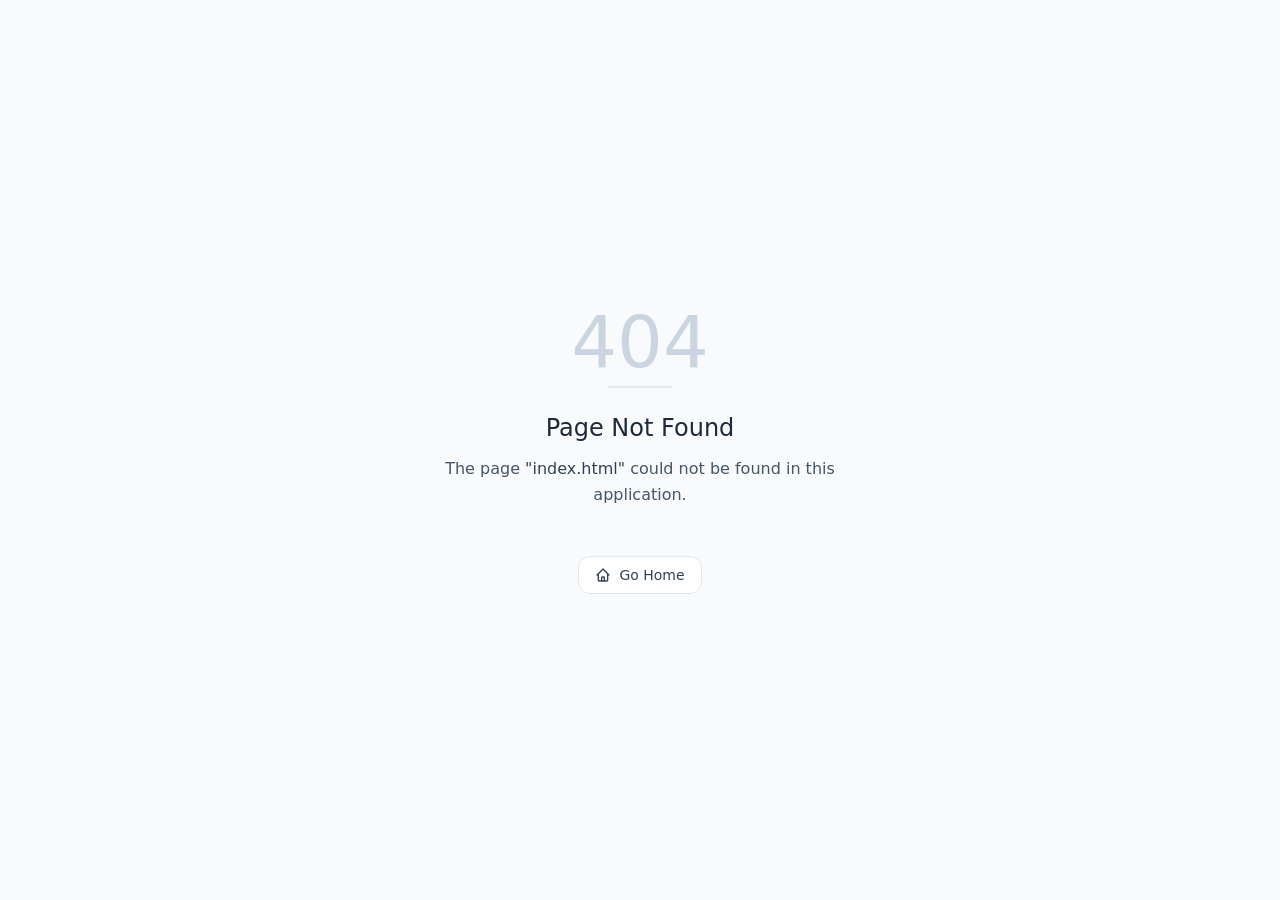
<file: index.html>
<!DOCTYPE html>
<html lang="en">
  <head>
    <meta charset="UTF-8" />
    <link rel="icon" type="image/png" href="/art/app-icon-1024.png" />
    <meta name="viewport" content="width=device-width, initial-scale=1.0" />
    <meta http-equiv="Content-Security-Policy" content="default-src 'self'; img-src 'self' data: blob: https://qzusdxvwdprdehzwjztx.supabase.co; media-src 'self' blob: https://qzusdxvwdprdehzwjztx.supabase.co; connect-src 'self' https://qzusdxvwdprdehzwjztx.supabase.co wss://qzusdxvwdprdehzwjztx.supabase.co https://fonts.googleapis.com https://fonts.gstatic.com; style-src 'self' 'unsafe-inline' https://fonts.googleapis.com; font-src 'self' https://fonts.gstatic.com; frame-ancestors 'none'; base-uri 'self'; form-action 'self'" />
    <title>Semester Copilot</title>
    <meta name="description" content="Upload your syllabus, get a day-by-day study plan with an encouraging daily coach." />
    <link rel="preconnect" href="https://fonts.googleapis.com" />
    <link rel="preconnect" href="https://fonts.gstatic.com" crossorigin />
    <link href="https://fonts.googleapis.com/css2?family=Archivo:wght@400;500;600;700;800;900&family=Public+Sans:wght@300;400;500;600;700&family=IBM+Plex+Mono:wght@400;500;600&display=swap" rel="stylesheet" />
    <script type="module" crossorigin src="/assets/index-C_rpRcCA.js"></script>
    <link rel="stylesheet" crossorigin href="/assets/index-C3x6bNEF.css">
  </head>
  <body>
    <div id="root"></div>
  </body>
</html>
</file>
<file: assets/index-C3x6bNEF.css>
*,:before,:after{--tw-border-spacing-x: 0;--tw-border-spacing-y: 0;--tw-translate-x: 0;--tw-translate-y: 0;--tw-rotate: 0;--tw-skew-x: 0;--tw-skew-y: 0;--tw-scale-x: 1;--tw-scale-y: 1;--tw-pan-x: ;--tw-pan-y: ;--tw-pinch-zoom: ;--tw-scroll-snap-strictness: proximity;--tw-gradient-from-position: ;--tw-gradient-via-position: ;--tw-gradient-to-position: ;--tw-ordinal: ;--tw-slashed-zero: ;--tw-numeric-figure: ;--tw-numeric-spacing: ;--tw-numeric-fraction: ;--tw-ring-inset: ;--tw-ring-offset-width: 0px;--tw-ring-offset-color: #fff;--tw-ring-color: rgb(59 130 246 / .5);--tw-ring-offset-shadow: 0 0 #0000;--tw-ring-shadow: 0 0 #0000;--tw-shadow: 0 0 #0000;--tw-shadow-colored: 0 0 #0000;--tw-blur: ;--tw-brightness: ;--tw-contrast: ;--tw-grayscale: ;--tw-hue-rotate: ;--tw-invert: ;--tw-saturate: ;--tw-sepia: ;--tw-drop-shadow: ;--tw-backdrop-blur: ;--tw-backdrop-brightness: ;--tw-backdrop-contrast: ;--tw-backdrop-grayscale: ;--tw-backdrop-hue-rotate: ;--tw-backdrop-invert: ;--tw-backdrop-opacity: ;--tw-backdrop-saturate: ;--tw-backdrop-sepia: ;--tw-contain-size: ;--tw-contain-layout: ;--tw-contain-paint: ;--tw-contain-style: }::backdrop{--tw-border-spacing-x: 0;--tw-border-spacing-y: 0;--tw-translate-x: 0;--tw-translate-y: 0;--tw-rotate: 0;--tw-skew-x: 0;--tw-skew-y: 0;--tw-scale-x: 1;--tw-scale-y: 1;--tw-pan-x: ;--tw-pan-y: ;--tw-pinch-zoom: ;--tw-scroll-snap-strictness: proximity;--tw-gradient-from-position: ;--tw-gradient-via-position: ;--tw-gradient-to-position: ;--tw-ordinal: ;--tw-slashed-zero: ;--tw-numeric-figure: ;--tw-numeric-spacing: ;--tw-numeric-fraction: ;--tw-ring-inset: ;--tw-ring-offset-width: 0px;--tw-ring-offset-color: #fff;--tw-ring-color: rgb(59 130 246 / .5);--tw-ring-offset-shadow: 0 0 #0000;--tw-ring-shadow: 0 0 #0000;--tw-shadow: 0 0 #0000;--tw-shadow-colored: 0 0 #0000;--tw-blur: ;--tw-brightness: ;--tw-contrast: ;--tw-grayscale: ;--tw-hue-rotate: ;--tw-invert: ;--tw-saturate: ;--tw-sepia: ;--tw-drop-shadow: ;--tw-backdrop-blur: ;--tw-backdrop-brightness: ;--tw-backdrop-contrast: ;--tw-backdrop-grayscale: ;--tw-backdrop-hue-rotate: ;--tw-backdrop-invert: ;--tw-backdrop-opacity: ;--tw-backdrop-saturate: ;--tw-backdrop-sepia: ;--tw-contain-size: ;--tw-contain-layout: ;--tw-contain-paint: ;--tw-contain-style: }*,:before,:after{box-sizing:border-box;border-width:0;border-style:solid;border-color:#e5e7eb}:before,:after{--tw-content: ""}html,:host{line-height:1.5;-webkit-text-size-adjust:100%;-moz-tab-size:4;-o-tab-size:4;tab-size:4;font-family:ui-sans-serif,system-ui,sans-serif,"Apple Color Emoji","Segoe UI Emoji",Segoe UI Symbol,"Noto Color Emoji";font-feature-settings:normal;font-variation-settings:normal;-webkit-tap-highlight-color:transparent}body{margin:0;line-height:inherit}hr{height:0;color:inherit;border-top-width:1px}abbr:where([title]){-webkit-text-decoration:underline dotted;text-decoration:underline dotted}h1,h2,h3,h4,h5,h6{font-size:inherit;font-weight:inherit}a{color:inherit;text-decoration:inherit}b,strong{font-weight:bolder}code,kbd,samp,pre{font-family:var(--font-mono);font-feature-settings:normal;font-variation-settings:normal;font-size:1em}small{font-size:80%}sub,sup{font-size:75%;line-height:0;position:relative;vertical-align:baseline}sub{bottom:-.25em}sup{top:-.5em}table{text-indent:0;border-color:inherit;border-collapse:collapse}button,input,optgroup,select,textarea{font-family:inherit;font-feature-settings:inherit;font-variation-settings:inherit;font-size:100%;font-weight:inherit;line-height:inherit;letter-spacing:inherit;color:inherit;margin:0;padding:0}button,select{text-transform:none}button,input:where([type=button]),input:where([type=reset]),input:where([type=submit]){-webkit-appearance:button;background-color:transparent;background-image:none}:-moz-focusring{outline:auto}:-moz-ui-invalid{box-shadow:none}progress{vertical-align:baseline}::-webkit-inner-spin-button,::-webkit-outer-spin-button{height:auto}[type=search]{-webkit-appearance:textfield;outline-offset:-2px}::-webkit-search-decoration{-webkit-appearance:none}::-webkit-file-upload-button{-webkit-appearance:button;font:inherit}summary{display:list-item}blockquote,dl,dd,h1,h2,h3,h4,h5,h6,hr,figure,p,pre{margin:0}fieldset{margin:0;padding:0}legend{padding:0}ol,ul,menu{list-style:none;margin:0;padding:0}dialog{padding:0}textarea{resize:vertical}input::-moz-placeholder,textarea::-moz-placeholder{opacity:1;color:#9ca3af}input::placeholder,textarea::placeholder{opacity:1;color:#9ca3af}button,[role=button]{cursor:pointer}:disabled{cursor:default}img,svg,video,canvas,audio,iframe,embed,object{display:block;vertical-align:middle}img,video{max-width:100%;height:auto}[hidden]:where(:not([hidden=until-found])){display:none}:root{--background: 43 100% 98.6%;--foreground: 220 40% 16%;--card: 43 100% 98.6%;--card-foreground: 220 40% 16%;--popover: 0 0% 100%;--popover-foreground: 220 40% 16%;--primary: 220 40% 16%;--primary-foreground: 50 100% 64%;--secondary: 50 100% 90%;--secondary-foreground: 220 40% 16%;--muted: 43 30% 93%;--muted-foreground: 220 15% 45%;--accent: 50 100% 64%;--accent-foreground: 220 40% 16%;--destructive: 5 60% 65%;--destructive-foreground: 0 0% 98%;--border: 220 40% 16%;--input: 220 20% 80%;--ring: 50 100% 64%;--chart-1: 50 100% 64%;--chart-2: 202 84% 77%;--chart-3: 5 83% 77%;--chart-4: 130 48% 79%;--chart-5: 270 60% 82%;--radius: 12px;--font-heading: "Archivo", ui-sans-serif, system-ui, sans-serif;--font-body: "Public Sans", ui-sans-serif, system-ui, sans-serif;--font-display: "Archivo", ui-sans-serif, system-ui, sans-serif;--font-mono: "IBM Plex Mono", ui-monospace, SFMono-Regular, monospace;--sidebar-background: 43 100% 97%;--sidebar-foreground: 220 40% 16%;--sidebar-primary: 220 40% 16%;--sidebar-primary-foreground: 50 100% 64%;--sidebar-accent: 50 100% 90%;--sidebar-accent-foreground: 220 40% 16%;--sidebar-border: 220 40% 16%;--sidebar-ring: 50 100% 64%}.dark{--background: 220 40% 10%;--foreground: 43 35% 95%;--card: 220 40% 13%;--card-foreground: 43 35% 95%;--popover: 220 40% 13%;--popover-foreground: 43 35% 95%;--primary: 50 100% 64%;--primary-foreground: 220 40% 10%;--secondary: 220 30% 20%;--secondary-foreground: 43 35% 95%;--muted: 220 30% 18%;--muted-foreground: 43 20% 65%;--accent: 50 100% 64%;--accent-foreground: 220 40% 10%;--destructive: 5 70% 50%;--destructive-foreground: 0 0% 98%;--border: 220 25% 22%;--input: 220 25% 22%;--ring: 50 100% 64%;--chart-1: 50 100% 64%;--chart-2: 202 84% 70%;--chart-3: 5 83% 70%;--chart-4: 130 48% 70%;--chart-5: 270 60% 75%;--radius: 12px;--sidebar-background: 220 40% 8%;--sidebar-foreground: 43 35% 95%;--sidebar-primary: 50 100% 64%;--sidebar-primary-foreground: 220 40% 10%;--sidebar-accent: 220 30% 18%;--sidebar-accent-foreground: 43 35% 95%;--sidebar-border: 220 25% 22%;--sidebar-ring: 50 100% 64%}*{border-color:hsl(var(--border));outline-color:hsl(var(--ring) / .5)}body{background-color:hsl(var(--background));font-family:var(--font-body);color:hsl(var(--foreground))}.sr-only{position:absolute;width:1px;height:1px;padding:0;margin:-1px;overflow:hidden;clip:rect(0,0,0,0);white-space:nowrap;border-width:0}.pointer-events-none{pointer-events:none}.pointer-events-auto{pointer-events:auto}.visible{visibility:visible}.invisible{visibility:hidden}.fixed{position:fixed}.absolute{position:absolute}.relative{position:relative}.sticky{position:sticky}.inset-0{top:0;right:0;bottom:0;left:0}.inset-x-0{left:0;right:0}.inset-y-0{top:0;bottom:0}.-bottom-12{bottom:-3rem}.-left-12{left:-3rem}.-right-12{right:-3rem}.-top-12{top:-3rem}.bottom-0{bottom:0}.left-0{left:0}.left-1{left:.25rem}.left-1\/2{left:50%}.left-2{left:.5rem}.left-3{left:.75rem}.left-\[50\%\]{left:50%}.right-0{right:0}.right-1{right:.25rem}.right-1\.5{right:.375rem}.right-2{right:.5rem}.right-3{right:.75rem}.right-4{right:1rem}.right-\[22\%\]{right:22%}.top-0{top:0}.top-1{top:.25rem}.top-1\.5{top:.375rem}.top-1\/2{top:50%}.top-3{top:.75rem}.top-3\.5{top:.875rem}.top-4{top:1rem}.top-\[1px\]{top:1px}.top-\[50\%\]{top:50%}.top-\[60\%\]{top:60%}.top-full{top:100%}.z-0{z-index:0}.z-10{z-index:10}.z-20{z-index:20}.z-30{z-index:30}.z-40{z-index:40}.z-50{z-index:50}.z-\[100\]{z-index:100}.z-\[1\]{z-index:1}.-mx-1{margin-left:-.25rem;margin-right:-.25rem}.mx-2{margin-left:.5rem;margin-right:.5rem}.mx-3\.5{margin-left:.875rem;margin-right:.875rem}.mx-auto{margin-left:auto;margin-right:auto}.my-0\.5{margin-top:.125rem;margin-bottom:.125rem}.my-1{margin-top:.25rem;margin-bottom:.25rem}.my-2{margin-top:.5rem;margin-bottom:.5rem}.my-4{margin-top:1rem;margin-bottom:1rem}.-ml-1{margin-left:-.25rem}.-ml-4{margin-left:-1rem}.-mt-4{margin-top:-1rem}.mb-1{margin-bottom:.25rem}.mb-1\.5{margin-bottom:.375rem}.mb-10{margin-bottom:2.5rem}.mb-2{margin-bottom:.5rem}.mb-3{margin-bottom:.75rem}.mb-4{margin-bottom:1rem}.mb-5{margin-bottom:1.25rem}.mb-6{margin-bottom:1.5rem}.mb-8{margin-bottom:2rem}.ml-1{margin-left:.25rem}.ml-2{margin-left:.5rem}.ml-3{margin-left:.75rem}.ml-8{margin-left:2rem}.ml-auto{margin-left:auto}.mr-1{margin-right:.25rem}.mr-1\.5{margin-right:.375rem}.mr-2{margin-right:.5rem}.mt-0\.5{margin-top:.125rem}.mt-1{margin-top:.25rem}.mt-1\.5{margin-top:.375rem}.mt-2{margin-top:.5rem}.mt-24{margin-top:6rem}.mt-3{margin-top:.75rem}.mt-4{margin-top:1rem}.mt-6{margin-top:1.5rem}.mt-8{margin-top:2rem}.mt-auto{margin-top:auto}.line-clamp-2{overflow:hidden;display:-webkit-box;-webkit-box-orient:vertical;-webkit-line-clamp:2}.block{display:block}.inline-block{display:inline-block}.inline{display:inline}.flex{display:flex}.inline-flex{display:inline-flex}.\!table{display:table!important}.table{display:table}.grid{display:grid}.hidden{display:none}.aspect-square{aspect-ratio:1 / 1}.aspect-video{aspect-ratio:16 / 9}.size-4{width:1rem;height:1rem}.h-0\.5{height:.125rem}.h-1{height:.25rem}.h-1\.5{height:.375rem}.h-10{height:2.5rem}.h-12{height:3rem}.h-14{height:3.5rem}.h-16{height:4rem}.h-2{height:.5rem}.h-2\.5{height:.625rem}.h-24{height:6rem}.h-3{height:.75rem}.h-3\.5{height:.875rem}.h-4{height:1rem}.h-5{height:1.25rem}.h-6{height:1.5rem}.h-7{height:1.75rem}.h-8{height:2rem}.h-9{height:2.25rem}.h-\[1px\]{height:1px}.h-\[55vh\]{height:55vh}.h-\[60vh\]{height:60vh}.h-\[var\(--radix-navigation-menu-viewport-height\)\]{height:var(--radix-navigation-menu-viewport-height)}.h-\[var\(--radix-select-trigger-height\)\]{height:var(--radix-select-trigger-height)}.h-auto{height:auto}.h-full{height:100%}.h-px{height:1px}.h-svh{height:100svh}.max-h-96{max-height:24rem}.max-h-\[100px\]{max-height:100px}.max-h-\[300px\]{max-height:300px}.max-h-\[60vh\]{max-height:60vh}.max-h-\[80px\]{max-height:80px}.min-h-0{min-height:0px}.min-h-\[100px\]{min-height:100px}.min-h-\[40px\]{min-height:40px}.min-h-\[44px\]{min-height:44px}.min-h-\[60px\]{min-height:60px}.min-h-\[80px\]{min-height:80px}.min-h-screen{min-height:100vh}.min-h-svh{min-height:100svh}.w-0{width:0px}.w-1{width:.25rem}.w-1\.5{width:.375rem}.w-10{width:2.5rem}.w-12{width:3rem}.w-14{width:3.5rem}.w-16{width:4rem}.w-2{width:.5rem}.w-2\.5{width:.625rem}.w-20{width:5rem}.w-24{width:6rem}.w-28{width:7rem}.w-3{width:.75rem}.w-3\.5{width:.875rem}.w-3\/4{width:75%}.w-32{width:8rem}.w-4{width:1rem}.w-5{width:1.25rem}.w-6{width:1.5rem}.w-64{width:16rem}.w-7{width:1.75rem}.w-72{width:18rem}.w-8{width:2rem}.w-9{width:2.25rem}.w-\[--sidebar-width\]{width:var(--sidebar-width)}.w-\[100px\]{width:100px}.w-\[1px\]{width:1px}.w-\[calc\(100\%-24px\)\]{width:calc(100% - 24px)}.w-auto{width:auto}.w-full{width:100%}.w-max{width:-moz-max-content;width:max-content}.w-px{width:1px}.min-w-0{min-width:0px}.min-w-10{min-width:2.5rem}.min-w-4{min-width:1rem}.min-w-5{min-width:1.25rem}.min-w-8{min-width:2rem}.min-w-9{min-width:2.25rem}.min-w-\[12rem\]{min-width:12rem}.min-w-\[8rem\]{min-width:8rem}.min-w-\[var\(--radix-select-trigger-width\)\]{min-width:var(--radix-select-trigger-width)}.max-w-2xl{max-width:42rem}.max-w-3xl{max-width:48rem}.max-w-4xl{max-width:56rem}.max-w-9{max-width:2.25rem}.max-w-\[--skeleton-width\]{max-width:var(--skeleton-width)}.max-w-\[480px\]{max-width:480px}.max-w-\[60\%\]{max-width:60%}.max-w-\[75\%\]{max-width:75%}.max-w-lg{max-width:32rem}.max-w-max{max-width:-moz-max-content;max-width:max-content}.max-w-md{max-width:28rem}.max-w-sm{max-width:24rem}.max-w-xs{max-width:20rem}.flex-1{flex:1 1 0%}.flex-shrink-0,.shrink-0{flex-shrink:0}.grow{flex-grow:1}.grow-0{flex-grow:0}.basis-full{flex-basis:100%}.caption-bottom{caption-side:bottom}.border-collapse{border-collapse:collapse}.-translate-x-1\/2{--tw-translate-x: -50%;transform:translate(var(--tw-translate-x),var(--tw-translate-y)) rotate(var(--tw-rotate)) skew(var(--tw-skew-x)) skewY(var(--tw-skew-y)) scaleX(var(--tw-scale-x)) scaleY(var(--tw-scale-y))}.-translate-x-px{--tw-translate-x: -1px;transform:translate(var(--tw-translate-x),var(--tw-translate-y)) rotate(var(--tw-rotate)) skew(var(--tw-skew-x)) skewY(var(--tw-skew-y)) scaleX(var(--tw-scale-x)) scaleY(var(--tw-scale-y))}.-translate-y-1\/2{--tw-translate-y: -50%;transform:translate(var(--tw-translate-x),var(--tw-translate-y)) rotate(var(--tw-rotate)) skew(var(--tw-skew-x)) skewY(var(--tw-skew-y)) scaleX(var(--tw-scale-x)) scaleY(var(--tw-scale-y))}.translate-x-\[-50\%\]{--tw-translate-x: -50%;transform:translate(var(--tw-translate-x),var(--tw-translate-y)) rotate(var(--tw-rotate)) skew(var(--tw-skew-x)) skewY(var(--tw-skew-y)) scaleX(var(--tw-scale-x)) scaleY(var(--tw-scale-y))}.translate-x-px{--tw-translate-x: 1px;transform:translate(var(--tw-translate-x),var(--tw-translate-y)) rotate(var(--tw-rotate)) skew(var(--tw-skew-x)) skewY(var(--tw-skew-y)) scaleX(var(--tw-scale-x)) scaleY(var(--tw-scale-y))}.translate-y-\[-50\%\]{--tw-translate-y: -50%;transform:translate(var(--tw-translate-x),var(--tw-translate-y)) rotate(var(--tw-rotate)) skew(var(--tw-skew-x)) skewY(var(--tw-skew-y)) scaleX(var(--tw-scale-x)) scaleY(var(--tw-scale-y))}.rotate-180{--tw-rotate: 180deg;transform:translate(var(--tw-translate-x),var(--tw-translate-y)) rotate(var(--tw-rotate)) skew(var(--tw-skew-x)) skewY(var(--tw-skew-y)) scaleX(var(--tw-scale-x)) scaleY(var(--tw-scale-y))}.rotate-45{--tw-rotate: 45deg;transform:translate(var(--tw-translate-x),var(--tw-translate-y)) rotate(var(--tw-rotate)) skew(var(--tw-skew-x)) skewY(var(--tw-skew-y)) scaleX(var(--tw-scale-x)) scaleY(var(--tw-scale-y))}.rotate-90{--tw-rotate: 90deg;transform:translate(var(--tw-translate-x),var(--tw-translate-y)) rotate(var(--tw-rotate)) skew(var(--tw-skew-x)) skewY(var(--tw-skew-y)) scaleX(var(--tw-scale-x)) scaleY(var(--tw-scale-y))}.transform{transform:translate(var(--tw-translate-x),var(--tw-translate-y)) rotate(var(--tw-rotate)) skew(var(--tw-skew-x)) skewY(var(--tw-skew-y)) scaleX(var(--tw-scale-x)) scaleY(var(--tw-scale-y))}@keyframes pulse{50%{opacity:.5}}.animate-pulse{animation:pulse 2s cubic-bezier(.4,0,.6,1) infinite}@keyframes spin{to{transform:rotate(360deg)}}.animate-spin{animation:spin 1s linear infinite}.cursor-default{cursor:default}.cursor-pointer{cursor:pointer}.touch-none{touch-action:none}.touch-manipulation{touch-action:manipulation}.select-none{-webkit-user-select:none;-moz-user-select:none;user-select:none}.list-inside{list-style-position:inside}.list-decimal{list-style-type:decimal}.list-disc{list-style-type:disc}.list-none{list-style-type:none}.grid-cols-1{grid-template-columns:repeat(1,minmax(0,1fr))}.grid-cols-2{grid-template-columns:repeat(2,minmax(0,1fr))}.grid-cols-3{grid-template-columns:repeat(3,minmax(0,1fr))}.flex-row{flex-direction:row}.flex-col{flex-direction:column}.flex-col-reverse{flex-direction:column-reverse}.flex-wrap{flex-wrap:wrap}.items-start{align-items:flex-start}.items-end{align-items:flex-end}.items-center{align-items:center}.items-stretch{align-items:stretch}.justify-start{justify-content:flex-start}.justify-end{justify-content:flex-end}.justify-center{justify-content:center}.justify-between{justify-content:space-between}.justify-around{justify-content:space-around}.gap-0\.5{gap:.125rem}.gap-1{gap:.25rem}.gap-1\.5{gap:.375rem}.gap-2{gap:.5rem}.gap-3{gap:.75rem}.gap-4{gap:1rem}.space-x-1>:not([hidden])~:not([hidden]){--tw-space-x-reverse: 0;margin-right:calc(.25rem * var(--tw-space-x-reverse));margin-left:calc(.25rem * calc(1 - var(--tw-space-x-reverse)))}.space-x-3>:not([hidden])~:not([hidden]){--tw-space-x-reverse: 0;margin-right:calc(.75rem * var(--tw-space-x-reverse));margin-left:calc(.75rem * calc(1 - var(--tw-space-x-reverse)))}.space-y-0\.5>:not([hidden])~:not([hidden]){--tw-space-y-reverse: 0;margin-top:calc(.125rem * calc(1 - var(--tw-space-y-reverse)));margin-bottom:calc(.125rem * var(--tw-space-y-reverse))}.space-y-1>:not([hidden])~:not([hidden]){--tw-space-y-reverse: 0;margin-top:calc(.25rem * calc(1 - var(--tw-space-y-reverse)));margin-bottom:calc(.25rem * var(--tw-space-y-reverse))}.space-y-1\.5>:not([hidden])~:not([hidden]){--tw-space-y-reverse: 0;margin-top:calc(.375rem * calc(1 - var(--tw-space-y-reverse)));margin-bottom:calc(.375rem * var(--tw-space-y-reverse))}.space-y-2>:not([hidden])~:not([hidden]){--tw-space-y-reverse: 0;margin-top:calc(.5rem * calc(1 - var(--tw-space-y-reverse)));margin-bottom:calc(.5rem * var(--tw-space-y-reverse))}.space-y-3>:not([hidden])~:not([hidden]){--tw-space-y-reverse: 0;margin-top:calc(.75rem * calc(1 - var(--tw-space-y-reverse)));margin-bottom:calc(.75rem * var(--tw-space-y-reverse))}.space-y-4>:not([hidden])~:not([hidden]){--tw-space-y-reverse: 0;margin-top:calc(1rem * calc(1 - var(--tw-space-y-reverse)));margin-bottom:calc(1rem * var(--tw-space-y-reverse))}.space-y-6>:not([hidden])~:not([hidden]){--tw-space-y-reverse: 0;margin-top:calc(1.5rem * calc(1 - var(--tw-space-y-reverse)));margin-bottom:calc(1.5rem * var(--tw-space-y-reverse))}.space-y-8>:not([hidden])~:not([hidden]){--tw-space-y-reverse: 0;margin-top:calc(2rem * calc(1 - var(--tw-space-y-reverse)));margin-bottom:calc(2rem * var(--tw-space-y-reverse))}.overflow-auto{overflow:auto}.overflow-hidden{overflow:hidden}.overflow-x-auto{overflow-x:auto}.overflow-y-auto{overflow-y:auto}.overflow-x-hidden{overflow-x:hidden}.truncate{overflow:hidden;text-overflow:ellipsis;white-space:nowrap}.whitespace-nowrap{white-space:nowrap}.break-words{overflow-wrap:break-word}.break-all{word-break:break-all}.rounded{border-radius:.25rem}.rounded-2xl{border-radius:1rem}.rounded-\[2px\]{border-radius:2px}.rounded-\[inherit\]{border-radius:inherit}.rounded-full{border-radius:9999px}.rounded-lg{border-radius:var(--radius)}.rounded-md{border-radius:calc(var(--radius) - 2px)}.rounded-sm{border-radius:calc(var(--radius) - 4px)}.rounded-xl{border-radius:.75rem}.rounded-t-2xl{border-top-left-radius:1rem;border-top-right-radius:1rem}.rounded-t-\[10px\]{border-top-left-radius:10px;border-top-right-radius:10px}.rounded-bl-sm{border-bottom-left-radius:calc(var(--radius) - 4px)}.rounded-br-sm{border-bottom-right-radius:calc(var(--radius) - 4px)}.rounded-tl-sm{border-top-left-radius:calc(var(--radius) - 4px)}.border{border-width:1px}.border-2{border-width:2px}.border-4{border-width:4px}.border-\[1\.5px\]{border-width:1.5px}.border-\[1px\]{border-width:1px}.border-y{border-top-width:1px;border-bottom-width:1px}.border-b{border-bottom-width:1px}.border-l{border-left-width:1px}.border-r{border-right-width:1px}.border-t{border-top-width:1px}.border-t-2{border-top-width:2px}.border-t-\[1\.5px\]{border-top-width:1.5px}.border-dashed{border-style:dashed}.border-\[--color-border\]{border-color:var(--color-border)}.border-border{border-color:hsl(var(--border))}.border-border\/50{border-color:hsl(var(--border) / .5)}.border-class-blue\/30{border-color:#9ad1f54d}.border-class-blue\/50{border-color:#9ad1f580}.border-class-green\/50{border-color:#b5e3b080}.border-class-purple\/50{border-color:#d9c2f080}.border-class-red\/20{border-color:#f5a69a33}.border-destructive{border-color:hsl(var(--destructive))}.border-destructive\/30{border-color:hsl(var(--destructive) / .3)}.border-destructive\/50{border-color:hsl(var(--destructive) / .5)}.border-highlighter\/40{border-color:#ffe94a66}.border-highlighter\/50{border-color:#ffe94a80}.border-ink{--tw-border-opacity: 1;border-color:rgb(23 34 59 / var(--tw-border-opacity, 1))}.border-ink\/10{border-color:#17223b1a}.border-ink\/15{border-color:#17223b26}.border-ink\/20{border-color:#17223b33}.border-ink\/30{border-color:#17223b4d}.border-ink\/5{border-color:#17223b0d}.border-input{border-color:hsl(var(--input))}.border-primary{border-color:hsl(var(--primary))}.border-primary\/50{border-color:hsl(var(--primary) / .5)}.border-sidebar-border{border-color:hsl(var(--sidebar-border))}.border-slate-100{--tw-border-opacity: 1;border-color:rgb(241 245 249 / var(--tw-border-opacity, 1))}.border-slate-200{--tw-border-opacity: 1;border-color:rgb(226 232 240 / var(--tw-border-opacity, 1))}.border-transparent{border-color:transparent}.border-l-transparent{border-left-color:transparent}.border-t-ink{--tw-border-opacity: 1;border-top-color:rgb(23 34 59 / var(--tw-border-opacity, 1))}.border-t-slate-800{--tw-border-opacity: 1;border-top-color:rgb(30 41 59 / var(--tw-border-opacity, 1))}.border-t-transparent{border-top-color:transparent}.bg-\[--color-bg\]{background-color:var(--color-bg)}.bg-accent{background-color:hsl(var(--accent))}.bg-background{background-color:hsl(var(--background))}.bg-black\/80{background-color:#000c}.bg-border{background-color:hsl(var(--border))}.bg-card{background-color:hsl(var(--card))}.bg-class-blue\/10{background-color:#9ad1f51a}.bg-class-blue\/20{background-color:#9ad1f533}.bg-class-green{--tw-bg-opacity: 1;background-color:rgb(181 227 176 / var(--tw-bg-opacity, 1))}.bg-class-green\/20{background-color:#b5e3b033}.bg-class-green\/30{background-color:#b5e3b04d}.bg-class-orange\/30{background-color:#f5d49a4d}.bg-class-purple\/20{background-color:#d9c2f033}.bg-class-red{--tw-bg-opacity: 1;background-color:rgb(245 166 154 / var(--tw-bg-opacity, 1))}.bg-class-red\/10{background-color:#f5a69a1a}.bg-class-red\/15{background-color:#f5a69a26}.bg-class-red\/20{background-color:#f5a69a33}.bg-class-red\/25{background-color:#f5a69a40}.bg-class-red\/40{background-color:#f5a69a66}.bg-destructive{background-color:hsl(var(--destructive))}.bg-destructive\/10{background-color:hsl(var(--destructive) / .1)}.bg-destructive\/5{background-color:hsl(var(--destructive) / .05)}.bg-destructive\/90{background-color:hsl(var(--destructive) / .9)}.bg-foreground{background-color:hsl(var(--foreground))}.bg-highlighter{--tw-bg-opacity: 1;background-color:rgb(255 233 74 / var(--tw-bg-opacity, 1))}.bg-highlighter-soft{--tw-bg-opacity: 1;background-color:rgb(255 244 184 / var(--tw-bg-opacity, 1))}.bg-highlighter-soft\/20{background-color:#fff4b833}.bg-highlighter-soft\/30{background-color:#fff4b84d}.bg-highlighter-soft\/40{background-color:#fff4b866}.bg-highlighter-soft\/50{background-color:#fff4b880}.bg-ink{--tw-bg-opacity: 1;background-color:rgb(23 34 59 / var(--tw-bg-opacity, 1))}.bg-ink\/10{background-color:#17223b1a}.bg-ink\/20{background-color:#17223b33}.bg-ink\/25{background-color:#17223b40}.bg-ink\/5{background-color:#17223b0d}.bg-muted{background-color:hsl(var(--muted))}.bg-muted\/50{background-color:hsl(var(--muted) / .5)}.bg-orange-100{--tw-bg-opacity: 1;background-color:rgb(255 237 213 / var(--tw-bg-opacity, 1))}.bg-orange-400{--tw-bg-opacity: 1;background-color:rgb(251 146 60 / var(--tw-bg-opacity, 1))}.bg-paper{--tw-bg-opacity: 1;background-color:rgb(255 253 246 / var(--tw-bg-opacity, 1))}.bg-paper\/60{background-color:#fffdf699}.bg-popover{background-color:hsl(var(--popover))}.bg-primary{background-color:hsl(var(--primary))}.bg-primary\/10{background-color:hsl(var(--primary) / .1)}.bg-primary\/20{background-color:hsl(var(--primary) / .2)}.bg-secondary{background-color:hsl(var(--secondary))}.bg-sidebar{background-color:hsl(var(--sidebar-background))}.bg-sidebar-border{background-color:hsl(var(--sidebar-border))}.bg-slate-100{--tw-bg-opacity: 1;background-color:rgb(241 245 249 / var(--tw-bg-opacity, 1))}.bg-slate-200{--tw-bg-opacity: 1;background-color:rgb(226 232 240 / var(--tw-bg-opacity, 1))}.bg-slate-50{--tw-bg-opacity: 1;background-color:rgb(248 250 252 / var(--tw-bg-opacity, 1))}.bg-transparent{background-color:transparent}.bg-white{--tw-bg-opacity: 1;background-color:rgb(255 255 255 / var(--tw-bg-opacity, 1))}.bg-gradient-to-b{background-image:linear-gradient(to bottom,var(--tw-gradient-stops))}.from-white{--tw-gradient-from: #fff var(--tw-gradient-from-position);--tw-gradient-to: rgb(255 255 255 / 0) var(--tw-gradient-to-position);--tw-gradient-stops: var(--tw-gradient-from), var(--tw-gradient-to)}.to-slate-50{--tw-gradient-to: #f8fafc var(--tw-gradient-to-position)}.fill-current{fill:currentColor}.fill-primary{fill:hsl(var(--primary))}.p-0{padding:0}.p-1{padding:.25rem}.p-1\.5{padding:.375rem}.p-2{padding:.5rem}.p-3{padding:.75rem}.p-4{padding:1rem}.p-5{padding:1.25rem}.p-6{padding:1.5rem}.p-8{padding:2rem}.p-\[1px\]{padding:1px}.px-1{padding-left:.25rem;padding-right:.25rem}.px-1\.5{padding-left:.375rem;padding-right:.375rem}.px-2{padding-left:.5rem;padding-right:.5rem}.px-2\.5{padding-left:.625rem;padding-right:.625rem}.px-3{padding-left:.75rem;padding-right:.75rem}.px-4{padding-left:1rem;padding-right:1rem}.px-6{padding-left:1.5rem;padding-right:1.5rem}.px-8{padding-left:2rem;padding-right:2rem}.py-0\.5{padding-top:.125rem;padding-bottom:.125rem}.py-1{padding-top:.25rem;padding-bottom:.25rem}.py-1\.5{padding-top:.375rem;padding-bottom:.375rem}.py-10{padding-top:2.5rem;padding-bottom:2.5rem}.py-12{padding-top:3rem;padding-bottom:3rem}.py-16{padding-top:4rem;padding-bottom:4rem}.py-2{padding-top:.5rem;padding-bottom:.5rem}.py-2\.5{padding-top:.625rem;padding-bottom:.625rem}.py-20{padding-top:5rem;padding-bottom:5rem}.py-3{padding-top:.75rem;padding-bottom:.75rem}.py-3\.5{padding-top:.875rem;padding-bottom:.875rem}.py-4{padding-top:1rem;padding-bottom:1rem}.py-6{padding-top:1.5rem;padding-bottom:1.5rem}.py-8{padding-top:2rem;padding-bottom:2rem}.pb-1{padding-bottom:.25rem}.pb-2{padding-bottom:.5rem}.pb-20{padding-bottom:5rem}.pb-3{padding-bottom:.75rem}.pb-4{padding-bottom:1rem}.pb-6{padding-bottom:1.5rem}.pl-10{padding-left:2.5rem}.pl-2{padding-left:.5rem}.pl-2\.5{padding-left:.625rem}.pl-4{padding-left:1rem}.pl-8{padding-left:2rem}.pr-1{padding-right:.25rem}.pr-12{padding-right:3rem}.pr-2{padding-right:.5rem}.pr-2\.5{padding-right:.625rem}.pr-8{padding-right:2rem}.pt-0{padding-top:0}.pt-1{padding-top:.25rem}.pt-2{padding-top:.5rem}.pt-3{padding-top:.75rem}.pt-4{padding-top:1rem}.pt-6{padding-top:1.5rem}.text-left{text-align:left}.text-center{text-align:center}.text-right{text-align:right}.align-middle{vertical-align:middle}.align-text-bottom{vertical-align:text-bottom}.font-body{font-family:var(--font-body)}.font-heading{font-family:var(--font-heading)}.font-mono{font-family:var(--font-mono)}.text-2xl{font-size:1.5rem;line-height:2rem}.text-3xl{font-size:1.875rem;line-height:2.25rem}.text-4xl{font-size:2.25rem;line-height:2.5rem}.text-5xl{font-size:3rem;line-height:1}.text-7xl{font-size:4.5rem;line-height:1}.text-\[0\.8rem\]{font-size:.8rem}.text-\[10px\]{font-size:10px}.text-\[11px\]{font-size:11px}.text-\[9px\]{font-size:9px}.text-base{font-size:1rem;line-height:1.5rem}.text-lg{font-size:1.125rem;line-height:1.75rem}.text-sm{font-size:.875rem;line-height:1.25rem}.text-xl{font-size:1.25rem;line-height:1.75rem}.text-xs{font-size:.75rem;line-height:1rem}.font-500{font-weight:500}.font-600{font-weight:600}.font-700{font-weight:700}.font-800{font-weight:800}.font-bold{font-weight:700}.font-light{font-weight:300}.font-medium{font-weight:500}.font-normal{font-weight:400}.font-semibold{font-weight:600}.uppercase{text-transform:uppercase}.italic{font-style:italic}.tabular-nums{--tw-numeric-spacing: tabular-nums;font-variant-numeric:var(--tw-ordinal) var(--tw-slashed-zero) var(--tw-numeric-figure) var(--tw-numeric-spacing) var(--tw-numeric-fraction)}.leading-none{line-height:1}.leading-relaxed{line-height:1.625}.leading-tight{line-height:1.25}.tracking-\[0\.18em\]{letter-spacing:.18em}.tracking-tight{letter-spacing:-.025em}.tracking-widest{letter-spacing:.1em}.text-accent-foreground{color:hsl(var(--accent-foreground))}.text-card-foreground{color:hsl(var(--card-foreground))}.text-class-green{--tw-text-opacity: 1;color:rgb(181 227 176 / var(--tw-text-opacity, 1))}.text-current{color:currentColor}.text-destructive{color:hsl(var(--destructive))}.text-destructive-foreground{color:hsl(var(--destructive-foreground))}.text-foreground{color:hsl(var(--foreground))}.text-highlighter{--tw-text-opacity: 1;color:rgb(255 233 74 / var(--tw-text-opacity, 1))}.text-ink{--tw-text-opacity: 1;color:rgb(23 34 59 / var(--tw-text-opacity, 1))}.text-ink\/15{color:#17223b26}.text-ink\/20{color:#17223b33}.text-ink\/30{color:#17223b4d}.text-ink\/40{color:#17223b66}.text-ink\/50{color:#17223b80}.text-ink\/60{color:#17223b99}.text-ink\/70{color:#17223bb3}.text-ink\/80{color:#17223bcc}.text-muted-foreground{color:hsl(var(--muted-foreground))}.text-orange-600{--tw-text-opacity: 1;color:rgb(234 88 12 / var(--tw-text-opacity, 1))}.text-paper{--tw-text-opacity: 1;color:rgb(255 253 246 / var(--tw-text-opacity, 1))}.text-popover-foreground{color:hsl(var(--popover-foreground))}.text-primary{color:hsl(var(--primary))}.text-primary-foreground{color:hsl(var(--primary-foreground))}.text-secondary-foreground{color:hsl(var(--secondary-foreground))}.text-sidebar-foreground{color:hsl(var(--sidebar-foreground))}.text-sidebar-foreground\/70{color:hsl(var(--sidebar-foreground) / .7)}.text-slate-300{--tw-text-opacity: 1;color:rgb(203 213 225 / var(--tw-text-opacity, 1))}.text-slate-600{--tw-text-opacity: 1;color:rgb(71 85 105 / var(--tw-text-opacity, 1))}.text-slate-700{--tw-text-opacity: 1;color:rgb(51 65 85 / var(--tw-text-opacity, 1))}.text-slate-800{--tw-text-opacity: 1;color:rgb(30 41 59 / var(--tw-text-opacity, 1))}.text-slate-900{--tw-text-opacity: 1;color:rgb(15 23 42 / var(--tw-text-opacity, 1))}.underline{text-decoration-line:underline}.line-through{text-decoration-line:line-through}.underline-offset-2{text-underline-offset:2px}.underline-offset-4{text-underline-offset:4px}.opacity-0{opacity:0}.opacity-30{opacity:.3}.opacity-40{opacity:.4}.opacity-50{opacity:.5}.opacity-60{opacity:.6}.opacity-70{opacity:.7}.shadow{--tw-shadow: 0 1px 3px 0 rgb(0 0 0 / .1), 0 1px 2px -1px rgb(0 0 0 / .1);--tw-shadow-colored: 0 1px 3px 0 var(--tw-shadow-color), 0 1px 2px -1px var(--tw-shadow-color);box-shadow:var(--tw-ring-offset-shadow, 0 0 #0000),var(--tw-ring-shadow, 0 0 #0000),var(--tw-shadow)}.shadow-\[0_0_0_1px_hsl\(var\(--sidebar-border\)\)\]{--tw-shadow: 0 0 0 1px hsl(var(--sidebar-border));--tw-shadow-colored: 0 0 0 1px var(--tw-shadow-color);box-shadow:var(--tw-ring-offset-shadow, 0 0 #0000),var(--tw-ring-shadow, 0 0 #0000),var(--tw-shadow)}.shadow-lg{--tw-shadow: 0 10px 15px -3px rgb(0 0 0 / .1), 0 4px 6px -4px rgb(0 0 0 / .1);--tw-shadow-colored: 0 10px 15px -3px var(--tw-shadow-color), 0 4px 6px -4px var(--tw-shadow-color);box-shadow:var(--tw-ring-offset-shadow, 0 0 #0000),var(--tw-ring-shadow, 0 0 #0000),var(--tw-shadow)}.shadow-md{--tw-shadow: 0 4px 6px -1px rgb(0 0 0 / .1), 0 2px 4px -2px rgb(0 0 0 / .1);--tw-shadow-colored: 0 4px 6px -1px var(--tw-shadow-color), 0 2px 4px -2px var(--tw-shadow-color);box-shadow:var(--tw-ring-offset-shadow, 0 0 #0000),var(--tw-ring-shadow, 0 0 #0000),var(--tw-shadow)}.shadow-none{--tw-shadow: 0 0 #0000;--tw-shadow-colored: 0 0 #0000;box-shadow:var(--tw-ring-offset-shadow, 0 0 #0000),var(--tw-ring-shadow, 0 0 #0000),var(--tw-shadow)}.shadow-sm{--tw-shadow: 0 1px 2px 0 rgb(0 0 0 / .05);--tw-shadow-colored: 0 1px 2px 0 var(--tw-shadow-color);box-shadow:var(--tw-ring-offset-shadow, 0 0 #0000),var(--tw-ring-shadow, 0 0 #0000),var(--tw-shadow)}.shadow-xl{--tw-shadow: 0 20px 25px -5px rgb(0 0 0 / .1), 0 8px 10px -6px rgb(0 0 0 / .1);--tw-shadow-colored: 0 20px 25px -5px var(--tw-shadow-color), 0 8px 10px -6px var(--tw-shadow-color);box-shadow:var(--tw-ring-offset-shadow, 0 0 #0000),var(--tw-ring-shadow, 0 0 #0000),var(--tw-shadow)}.outline-none{outline:2px solid transparent;outline-offset:2px}.outline{outline-style:solid}.ring-0{--tw-ring-offset-shadow: var(--tw-ring-inset) 0 0 0 var(--tw-ring-offset-width) var(--tw-ring-offset-color);--tw-ring-shadow: var(--tw-ring-inset) 0 0 0 calc(0px + var(--tw-ring-offset-width)) var(--tw-ring-color);box-shadow:var(--tw-ring-offset-shadow),var(--tw-ring-shadow),var(--tw-shadow, 0 0 #0000)}.ring-1{--tw-ring-offset-shadow: var(--tw-ring-inset) 0 0 0 var(--tw-ring-offset-width) var(--tw-ring-offset-color);--tw-ring-shadow: var(--tw-ring-inset) 0 0 0 calc(1px + var(--tw-ring-offset-width)) var(--tw-ring-color);box-shadow:var(--tw-ring-offset-shadow),var(--tw-ring-shadow),var(--tw-shadow, 0 0 #0000)}.ring-2{--tw-ring-offset-shadow: var(--tw-ring-inset) 0 0 0 var(--tw-ring-offset-width) var(--tw-ring-offset-color);--tw-ring-shadow: var(--tw-ring-inset) 0 0 0 calc(2px + var(--tw-ring-offset-width)) var(--tw-ring-color);box-shadow:var(--tw-ring-offset-shadow),var(--tw-ring-shadow),var(--tw-shadow, 0 0 #0000)}.ring-ink{--tw-ring-opacity: 1;--tw-ring-color: rgb(23 34 59 / var(--tw-ring-opacity, 1))}.ring-ring{--tw-ring-color: hsl(var(--ring))}.ring-sidebar-ring{--tw-ring-color: hsl(var(--sidebar-ring))}.ring-offset-2{--tw-ring-offset-width: 2px}.ring-offset-background{--tw-ring-offset-color: hsl(var(--background))}.ring-offset-paper{--tw-ring-offset-color: #FFFDF6}.drop-shadow-md{--tw-drop-shadow: drop-shadow(0 4px 3px rgb(0 0 0 / .07)) drop-shadow(0 2px 2px rgb(0 0 0 / .06));filter:var(--tw-blur) var(--tw-brightness) var(--tw-contrast) var(--tw-grayscale) var(--tw-hue-rotate) var(--tw-invert) var(--tw-saturate) var(--tw-sepia) var(--tw-drop-shadow)}.drop-shadow-sm{--tw-drop-shadow: drop-shadow(0 1px 1px rgb(0 0 0 / .05));filter:var(--tw-blur) var(--tw-brightness) var(--tw-contrast) var(--tw-grayscale) var(--tw-hue-rotate) var(--tw-invert) var(--tw-saturate) var(--tw-sepia) var(--tw-drop-shadow)}.grayscale{--tw-grayscale: grayscale(100%);filter:var(--tw-blur) var(--tw-brightness) var(--tw-contrast) var(--tw-grayscale) var(--tw-hue-rotate) var(--tw-invert) var(--tw-saturate) var(--tw-sepia) var(--tw-drop-shadow)}.filter{filter:var(--tw-blur) var(--tw-brightness) var(--tw-contrast) var(--tw-grayscale) var(--tw-hue-rotate) var(--tw-invert) var(--tw-saturate) var(--tw-sepia) var(--tw-drop-shadow)}.transition{transition-property:color,background-color,border-color,text-decoration-color,fill,stroke,opacity,box-shadow,transform,filter,backdrop-filter;transition-timing-function:cubic-bezier(.4,0,.2,1);transition-duration:.15s}.transition-\[left\,right\,width\]{transition-property:left,right,width;transition-timing-function:cubic-bezier(.4,0,.2,1);transition-duration:.15s}.transition-\[margin\,opacity\]{transition-property:margin,opacity;transition-timing-function:cubic-bezier(.4,0,.2,1);transition-duration:.15s}.transition-\[width\,height\,padding\]{transition-property:width,height,padding;transition-timing-function:cubic-bezier(.4,0,.2,1);transition-duration:.15s}.transition-\[width\]{transition-property:width;transition-timing-function:cubic-bezier(.4,0,.2,1);transition-duration:.15s}.transition-all{transition-property:all;transition-timing-function:cubic-bezier(.4,0,.2,1);transition-duration:.15s}.transition-colors{transition-property:color,background-color,border-color,text-decoration-color,fill,stroke;transition-timing-function:cubic-bezier(.4,0,.2,1);transition-duration:.15s}.transition-opacity{transition-property:opacity;transition-timing-function:cubic-bezier(.4,0,.2,1);transition-duration:.15s}.transition-transform{transition-property:transform;transition-timing-function:cubic-bezier(.4,0,.2,1);transition-duration:.15s}.duration-1000{transition-duration:1s}.duration-200{transition-duration:.2s}.duration-300{transition-duration:.3s}.duration-500{transition-duration:.5s}.ease-in-out{transition-timing-function:cubic-bezier(.4,0,.2,1)}.ease-linear{transition-timing-function:linear}.ease-out{transition-timing-function:cubic-bezier(0,0,.2,1)}@keyframes enter{0%{opacity:var(--tw-enter-opacity, 1);transform:translate3d(var(--tw-enter-translate-x, 0),var(--tw-enter-translate-y, 0),0) scale3d(var(--tw-enter-scale, 1),var(--tw-enter-scale, 1),var(--tw-enter-scale, 1)) rotate(var(--tw-enter-rotate, 0))}}@keyframes exit{to{opacity:var(--tw-exit-opacity, 1);transform:translate3d(var(--tw-exit-translate-x, 0),var(--tw-exit-translate-y, 0),0) scale3d(var(--tw-exit-scale, 1),var(--tw-exit-scale, 1),var(--tw-exit-scale, 1)) rotate(var(--tw-exit-rotate, 0))}}.animate-in{animation-name:enter;animation-duration:.15s;--tw-enter-opacity: initial;--tw-enter-scale: initial;--tw-enter-rotate: initial;--tw-enter-translate-x: initial;--tw-enter-translate-y: initial}.fade-in-0{--tw-enter-opacity: 0}.zoom-in-95{--tw-enter-scale: .95}.duration-1000{animation-duration:1s}.duration-200{animation-duration:.2s}.duration-300{animation-duration:.3s}.duration-500{animation-duration:.5s}.ease-in-out{animation-timing-function:cubic-bezier(.4,0,.2,1)}.ease-linear{animation-timing-function:linear}.ease-out{animation-timing-function:cubic-bezier(0,0,.2,1)}.running{animation-play-state:running}html,body{overscroll-behavior-y:none;-webkit-overflow-scrolling:touch}button,a,nav,header,svg,[role=button],.no-select{-webkit-touch-callout:none;-webkit-user-select:none;-moz-user-select:none;user-select:none}.selectable,p,li,blockquote,pre,code,input,textarea{-webkit-user-select:text;-moz-user-select:text;user-select:text;-webkit-touch-callout:default}.safe-top{padding-top:max(.75rem,env(safe-area-inset-top))}.safe-bottom{padding-bottom:max(.5rem,env(safe-area-inset-bottom))}.bottom-nav-offset{bottom:calc(64px + env(safe-area-inset-bottom))}.toast-bottom-offset{bottom:calc(72px + env(safe-area-inset-bottom))}.tab-bar-padding{padding-bottom:calc(80px + env(safe-area-inset-bottom))}.notebook-border{border-width:1.5px}.hard-shadow{box-shadow:3px 3px hsl(var(--foreground) / .08)}.hard-shadow-strong{box-shadow:4px 4px hsl(var(--foreground) / .12)}.highlighter{background:linear-gradient(180deg,transparent 50%,hsl(50 100% 64% / .35) 50%)}.no-scrollbar::-webkit-scrollbar{display:none}.no-scrollbar{-ms-overflow-style:none;scrollbar-width:none}input,textarea{color:#17223b}input::-moz-placeholder,textarea::-moz-placeholder{color:#17223b66}input::placeholder,textarea::placeholder{color:#17223b66}input:-webkit-autofill,textarea:-webkit-autofill,input:-webkit-autofill:hover,input:-webkit-autofill:focus{-webkit-text-fill-color:#17223B!important;-webkit-box-shadow:0 0 0 1000px #FFFDF6 inset!important;caret-color:#17223b;-webkit-transition:background-color 9999s ease-out;transition:background-color 9999s ease-out}::-webkit-scrollbar{width:6px}::-webkit-scrollbar-track{background:transparent}::-webkit-scrollbar-thumb{background:hsl(var(--foreground) / .15);border-radius:3px}::-webkit-scrollbar-thumb:hover{background:hsl(var(--foreground) / .3)}@keyframes toast-progress{0%{width:100%}to{width:0%}}.file\:border-0::file-selector-button{border-width:0px}.file\:bg-transparent::file-selector-button{background-color:transparent}.file\:text-sm::file-selector-button{font-size:.875rem;line-height:1.25rem}.file\:font-medium::file-selector-button{font-weight:500}.file\:text-ink::file-selector-button{--tw-text-opacity: 1;color:rgb(23 34 59 / var(--tw-text-opacity, 1))}.placeholder\:text-ink\/40::-moz-placeholder{color:#17223b66}.placeholder\:text-ink\/40::placeholder{color:#17223b66}.placeholder\:text-muted-foreground::-moz-placeholder{color:hsl(var(--muted-foreground))}.placeholder\:text-muted-foreground::placeholder{color:hsl(var(--muted-foreground))}.after\:absolute:after{content:var(--tw-content);position:absolute}.after\:-inset-2:after{content:var(--tw-content);top:-.5rem;right:-.5rem;bottom:-.5rem;left:-.5rem}.after\:inset-y-0:after{content:var(--tw-content);top:0;bottom:0}.after\:left-1\/2:after{content:var(--tw-content);left:50%}.after\:w-1:after{content:var(--tw-content);width:.25rem}.after\:w-\[2px\]:after{content:var(--tw-content);width:2px}.after\:-translate-x-1\/2:after{content:var(--tw-content);--tw-translate-x: -50%;transform:translate(var(--tw-translate-x),var(--tw-translate-y)) rotate(var(--tw-rotate)) skew(var(--tw-skew-x)) skewY(var(--tw-skew-y)) scaleX(var(--tw-scale-x)) scaleY(var(--tw-scale-y))}.first\:rounded-l-md:first-child{border-top-left-radius:calc(var(--radius) - 2px);border-bottom-left-radius:calc(var(--radius) - 2px)}.first\:border-l:first-child{border-left-width:1px}.last\:rounded-r-md:last-child{border-top-right-radius:calc(var(--radius) - 2px);border-bottom-right-radius:calc(var(--radius) - 2px)}.last\:border-0:last-child{border-width:0px}.focus-within\:relative:focus-within{position:relative}.focus-within\:z-20:focus-within{z-index:20}.hover\:border-slate-300:hover{--tw-border-opacity: 1;border-color:rgb(203 213 225 / var(--tw-border-opacity, 1))}.hover\:bg-accent:hover{background-color:hsl(var(--accent))}.hover\:bg-class-red\/10:hover{background-color:#f5a69a1a}.hover\:bg-destructive:hover{background-color:hsl(var(--destructive))}.hover\:bg-destructive\/10:hover{background-color:hsl(var(--destructive) / .1)}.hover\:bg-destructive\/80:hover{background-color:hsl(var(--destructive) / .8)}.hover\:bg-destructive\/90:hover{background-color:hsl(var(--destructive) / .9)}.hover\:bg-highlighter:hover{--tw-bg-opacity: 1;background-color:rgb(255 233 74 / var(--tw-bg-opacity, 1))}.hover\:bg-highlighter-soft\/20:hover{background-color:#fff4b833}.hover\:bg-highlighter-soft\/30:hover{background-color:#fff4b84d}.hover\:bg-highlighter-soft\/40:hover{background-color:#fff4b866}.hover\:bg-ink\/5:hover{background-color:#17223b0d}.hover\:bg-ink\/90:hover{background-color:#17223be6}.hover\:bg-muted:hover{background-color:hsl(var(--muted))}.hover\:bg-muted\/50:hover{background-color:hsl(var(--muted) / .5)}.hover\:bg-primary:hover{background-color:hsl(var(--primary))}.hover\:bg-primary\/80:hover{background-color:hsl(var(--primary) / .8)}.hover\:bg-primary\/90:hover{background-color:hsl(var(--primary) / .9)}.hover\:bg-secondary:hover{background-color:hsl(var(--secondary))}.hover\:bg-secondary\/80:hover{background-color:hsl(var(--secondary) / .8)}.hover\:bg-sidebar-accent:hover{background-color:hsl(var(--sidebar-accent))}.hover\:bg-slate-50:hover{--tw-bg-opacity: 1;background-color:rgb(248 250 252 / var(--tw-bg-opacity, 1))}.hover\:text-accent-foreground:hover{color:hsl(var(--accent-foreground))}.hover\:text-class-red:hover{--tw-text-opacity: 1;color:rgb(245 166 154 / var(--tw-text-opacity, 1))}.hover\:text-foreground:hover{color:hsl(var(--foreground))}.hover\:text-ink:hover{--tw-text-opacity: 1;color:rgb(23 34 59 / var(--tw-text-opacity, 1))}.hover\:text-ink\/60:hover{color:#17223b99}.hover\:text-muted-foreground:hover{color:hsl(var(--muted-foreground))}.hover\:text-primary-foreground:hover{color:hsl(var(--primary-foreground))}.hover\:text-sidebar-accent-foreground:hover{color:hsl(var(--sidebar-accent-foreground))}.hover\:underline:hover{text-decoration-line:underline}.hover\:opacity-100:hover{opacity:1}.hover\:shadow-\[0_0_0_1px_hsl\(var\(--sidebar-accent\)\)\]:hover{--tw-shadow: 0 0 0 1px hsl(var(--sidebar-accent));--tw-shadow-colored: 0 0 0 1px var(--tw-shadow-color);box-shadow:var(--tw-ring-offset-shadow, 0 0 #0000),var(--tw-ring-shadow, 0 0 #0000),var(--tw-shadow)}.hover\:after\:bg-sidebar-border:hover:after{content:var(--tw-content);background-color:hsl(var(--sidebar-border))}.focus\:bg-accent:focus{background-color:hsl(var(--accent))}.focus\:bg-primary:focus{background-color:hsl(var(--primary))}.focus\:text-accent-foreground:focus{color:hsl(var(--accent-foreground))}.focus\:text-primary-foreground:focus{color:hsl(var(--primary-foreground))}.focus\:outline-none:focus{outline:2px solid transparent;outline-offset:2px}.focus\:ring-1:focus{--tw-ring-offset-shadow: var(--tw-ring-inset) 0 0 0 var(--tw-ring-offset-width) var(--tw-ring-offset-color);--tw-ring-shadow: var(--tw-ring-inset) 0 0 0 calc(1px + var(--tw-ring-offset-width)) var(--tw-ring-color);box-shadow:var(--tw-ring-offset-shadow),var(--tw-ring-shadow),var(--tw-shadow, 0 0 #0000)}.focus\:ring-2:focus{--tw-ring-offset-shadow: var(--tw-ring-inset) 0 0 0 var(--tw-ring-offset-width) var(--tw-ring-offset-color);--tw-ring-shadow: var(--tw-ring-inset) 0 0 0 calc(2px + var(--tw-ring-offset-width)) var(--tw-ring-color);box-shadow:var(--tw-ring-offset-shadow),var(--tw-ring-shadow),var(--tw-shadow, 0 0 #0000)}.focus\:ring-ring:focus{--tw-ring-color: hsl(var(--ring))}.focus\:ring-slate-500:focus{--tw-ring-opacity: 1;--tw-ring-color: rgb(100 116 139 / var(--tw-ring-opacity, 1))}.focus\:ring-offset-2:focus{--tw-ring-offset-width: 2px}.focus-visible\:outline-none:focus-visible{outline:2px solid transparent;outline-offset:2px}.focus-visible\:ring-1:focus-visible{--tw-ring-offset-shadow: var(--tw-ring-inset) 0 0 0 var(--tw-ring-offset-width) var(--tw-ring-offset-color);--tw-ring-shadow: var(--tw-ring-inset) 0 0 0 calc(1px + var(--tw-ring-offset-width)) var(--tw-ring-color);box-shadow:var(--tw-ring-offset-shadow),var(--tw-ring-shadow),var(--tw-shadow, 0 0 #0000)}.focus-visible\:ring-2:focus-visible{--tw-ring-offset-shadow: var(--tw-ring-inset) 0 0 0 var(--tw-ring-offset-width) var(--tw-ring-offset-color);--tw-ring-shadow: var(--tw-ring-inset) 0 0 0 calc(2px + var(--tw-ring-offset-width)) var(--tw-ring-color);box-shadow:var(--tw-ring-offset-shadow),var(--tw-ring-shadow),var(--tw-shadow, 0 0 #0000)}.focus-visible\:ring-ring:focus-visible{--tw-ring-color: hsl(var(--ring))}.focus-visible\:ring-sidebar-ring:focus-visible{--tw-ring-color: hsl(var(--sidebar-ring))}.focus-visible\:ring-offset-1:focus-visible{--tw-ring-offset-width: 1px}.focus-visible\:ring-offset-2:focus-visible{--tw-ring-offset-width: 2px}.focus-visible\:ring-offset-background:focus-visible{--tw-ring-offset-color: hsl(var(--background))}.active\:bg-sidebar-accent:active{background-color:hsl(var(--sidebar-accent))}.active\:text-sidebar-accent-foreground:active{color:hsl(var(--sidebar-accent-foreground))}.disabled\:pointer-events-none:disabled{pointer-events:none}.disabled\:cursor-not-allowed:disabled{cursor:not-allowed}.disabled\:opacity-30:disabled{opacity:.3}.disabled\:opacity-50:disabled{opacity:.5}.disabled\:opacity-60:disabled{opacity:.6}.group\/menu-item:focus-within .group-focus-within\/menu-item\:opacity-100{opacity:1}.group\/menu-item:hover .group-hover\/menu-item\:opacity-100,.group:hover .group-hover\:opacity-100{opacity:1}.group.destructive .group-\[\.destructive\]\:border-muted\/40{border-color:hsl(var(--muted) / .4)}.group.toaster .group-\[\.toaster\]\:border-border{border-color:hsl(var(--border))}.group.toast .group-\[\.toast\]\:bg-muted{background-color:hsl(var(--muted))}.group.toast .group-\[\.toast\]\:bg-primary{background-color:hsl(var(--primary))}.group.toaster .group-\[\.toaster\]\:bg-background{background-color:hsl(var(--background))}.group.toast .group-\[\.toast\]\:text-muted-foreground{color:hsl(var(--muted-foreground))}.group.toast .group-\[\.toast\]\:text-primary-foreground{color:hsl(var(--primary-foreground))}.group.toaster .group-\[\.toaster\]\:text-foreground{color:hsl(var(--foreground))}.group.toaster .group-\[\.toaster\]\:shadow-lg{--tw-shadow: 0 10px 15px -3px rgb(0 0 0 / .1), 0 4px 6px -4px rgb(0 0 0 / .1);--tw-shadow-colored: 0 10px 15px -3px var(--tw-shadow-color), 0 4px 6px -4px var(--tw-shadow-color);box-shadow:var(--tw-ring-offset-shadow, 0 0 #0000),var(--tw-ring-shadow, 0 0 #0000),var(--tw-shadow)}.group.destructive .group-\[\.destructive\]\:hover\:border-destructive\/30:hover{border-color:hsl(var(--destructive) / .3)}.group.destructive .group-\[\.destructive\]\:hover\:bg-destructive:hover{background-color:hsl(var(--destructive))}.group.destructive .group-\[\.destructive\]\:hover\:text-destructive-foreground:hover{color:hsl(var(--destructive-foreground))}.group.destructive .group-\[\.destructive\]\:focus\:ring-destructive:focus{--tw-ring-color: hsl(var(--destructive))}.peer\/menu-button:hover~.peer-hover\/menu-button\:text-sidebar-accent-foreground{color:hsl(var(--sidebar-accent-foreground))}.peer:disabled~.peer-disabled\:cursor-not-allowed{cursor:not-allowed}.peer:disabled~.peer-disabled\:opacity-70{opacity:.7}.has-\[\[data-variant\=inset\]\]\:bg-sidebar:has([data-variant=inset]){background-color:hsl(var(--sidebar-background))}.has-\[\:disabled\]\:opacity-50:has(:disabled){opacity:.5}.group\/menu-item:has([data-sidebar=menu-action]) .group-has-\[\[data-sidebar\=menu-action\]\]\/menu-item\:pr-8{padding-right:2rem}.aria-disabled\:pointer-events-none[aria-disabled=true]{pointer-events:none}.aria-disabled\:opacity-50[aria-disabled=true]{opacity:.5}.aria-selected\:bg-accent[aria-selected=true]{background-color:hsl(var(--accent))}.aria-selected\:bg-accent\/50[aria-selected=true]{background-color:hsl(var(--accent) / .5)}.aria-selected\:text-accent-foreground[aria-selected=true]{color:hsl(var(--accent-foreground))}.aria-selected\:text-muted-foreground[aria-selected=true]{color:hsl(var(--muted-foreground))}.aria-selected\:opacity-100[aria-selected=true]{opacity:1}.data-\[disabled\=true\]\:pointer-events-none[data-disabled=true],.data-\[disabled\]\:pointer-events-none[data-disabled]{pointer-events:none}.data-\[panel-group-direction\=vertical\]\:h-px[data-panel-group-direction=vertical]{height:1px}.data-\[panel-group-direction\=vertical\]\:w-full[data-panel-group-direction=vertical]{width:100%}.data-\[side\=bottom\]\:translate-y-1[data-side=bottom]{--tw-translate-y: .25rem;transform:translate(var(--tw-translate-x),var(--tw-translate-y)) rotate(var(--tw-rotate)) skew(var(--tw-skew-x)) skewY(var(--tw-skew-y)) scaleX(var(--tw-scale-x)) scaleY(var(--tw-scale-y))}.data-\[side\=left\]\:-translate-x-1[data-side=left]{--tw-translate-x: -.25rem;transform:translate(var(--tw-translate-x),var(--tw-translate-y)) rotate(var(--tw-rotate)) skew(var(--tw-skew-x)) skewY(var(--tw-skew-y)) scaleX(var(--tw-scale-x)) scaleY(var(--tw-scale-y))}.data-\[side\=right\]\:translate-x-1[data-side=right]{--tw-translate-x: .25rem;transform:translate(var(--tw-translate-x),var(--tw-translate-y)) rotate(var(--tw-rotate)) skew(var(--tw-skew-x)) skewY(var(--tw-skew-y)) scaleX(var(--tw-scale-x)) scaleY(var(--tw-scale-y))}.data-\[side\=top\]\:-translate-y-1[data-side=top]{--tw-translate-y: -.25rem;transform:translate(var(--tw-translate-x),var(--tw-translate-y)) rotate(var(--tw-rotate)) skew(var(--tw-skew-x)) skewY(var(--tw-skew-y)) scaleX(var(--tw-scale-x)) scaleY(var(--tw-scale-y))}.data-\[state\=checked\]\:translate-x-4[data-state=checked]{--tw-translate-x: 1rem;transform:translate(var(--tw-translate-x),var(--tw-translate-y)) rotate(var(--tw-rotate)) skew(var(--tw-skew-x)) skewY(var(--tw-skew-y)) scaleX(var(--tw-scale-x)) scaleY(var(--tw-scale-y))}.data-\[state\=unchecked\]\:translate-x-0[data-state=unchecked]{--tw-translate-x: 0px;transform:translate(var(--tw-translate-x),var(--tw-translate-y)) rotate(var(--tw-rotate)) skew(var(--tw-skew-x)) skewY(var(--tw-skew-y)) scaleX(var(--tw-scale-x)) scaleY(var(--tw-scale-y))}@keyframes accordion-up{0%{height:var(--radix-accordion-content-height)}to{height:0}}.data-\[state\=closed\]\:animate-accordion-up[data-state=closed]{animation:accordion-up .2s ease-out}@keyframes accordion-down{0%{height:0}to{height:var(--radix-accordion-content-height)}}.data-\[state\=open\]\:animate-accordion-down[data-state=open]{animation:accordion-down .2s ease-out}.data-\[panel-group-direction\=vertical\]\:flex-col[data-panel-group-direction=vertical]{flex-direction:column}.data-\[state\=checked\]\:border-ink[data-state=checked]{--tw-border-opacity: 1;border-color:rgb(23 34 59 / var(--tw-border-opacity, 1))}.data-\[active\=true\]\:bg-sidebar-accent[data-active=true]{background-color:hsl(var(--sidebar-accent))}.data-\[active\]\:bg-accent\/50[data-active]{background-color:hsl(var(--accent) / .5)}.data-\[selected\=true\]\:bg-accent[data-selected=true]{background-color:hsl(var(--accent))}.data-\[state\=active\]\:bg-background[data-state=active]{background-color:hsl(var(--background))}.data-\[state\=active\]\:bg-paper[data-state=active]{--tw-bg-opacity: 1;background-color:rgb(255 253 246 / var(--tw-bg-opacity, 1))}.data-\[state\=checked\]\:bg-ink[data-state=checked]{--tw-bg-opacity: 1;background-color:rgb(23 34 59 / var(--tw-bg-opacity, 1))}.data-\[state\=checked\]\:bg-primary[data-state=checked]{background-color:hsl(var(--primary))}.data-\[state\=on\]\:bg-accent[data-state=on],.data-\[state\=open\]\:bg-accent[data-state=open]{background-color:hsl(var(--accent))}.data-\[state\=open\]\:bg-accent\/50[data-state=open]{background-color:hsl(var(--accent) / .5)}.data-\[state\=open\]\:bg-secondary[data-state=open]{background-color:hsl(var(--secondary))}.data-\[state\=selected\]\:bg-muted[data-state=selected]{background-color:hsl(var(--muted))}.data-\[state\=unchecked\]\:bg-input[data-state=unchecked]{background-color:hsl(var(--input))}.data-\[active\=true\]\:font-medium[data-active=true]{font-weight:500}.data-\[active\=true\]\:text-sidebar-accent-foreground[data-active=true]{color:hsl(var(--sidebar-accent-foreground))}.data-\[placeholder\]\:text-muted-foreground[data-placeholder]{color:hsl(var(--muted-foreground))}.data-\[selected\=true\]\:text-accent-foreground[data-selected=true]{color:hsl(var(--accent-foreground))}.data-\[state\=active\]\:text-foreground[data-state=active]{color:hsl(var(--foreground))}.data-\[state\=checked\]\:text-primary-foreground[data-state=checked]{color:hsl(var(--primary-foreground))}.data-\[state\=on\]\:text-accent-foreground[data-state=on],.data-\[state\=open\]\:text-accent-foreground[data-state=open]{color:hsl(var(--accent-foreground))}.data-\[state\=open\]\:text-muted-foreground[data-state=open]{color:hsl(var(--muted-foreground))}.data-\[disabled\=true\]\:opacity-50[data-disabled=true],.data-\[disabled\]\:opacity-50[data-disabled]{opacity:.5}.data-\[state\=open\]\:opacity-100[data-state=open]{opacity:1}.data-\[state\=active\]\:shadow[data-state=active]{--tw-shadow: 0 1px 3px 0 rgb(0 0 0 / .1), 0 1px 2px -1px rgb(0 0 0 / .1);--tw-shadow-colored: 0 1px 3px 0 var(--tw-shadow-color), 0 1px 2px -1px var(--tw-shadow-color);box-shadow:var(--tw-ring-offset-shadow, 0 0 #0000),var(--tw-ring-shadow, 0 0 #0000),var(--tw-shadow)}.data-\[state\=closed\]\:duration-300[data-state=closed]{transition-duration:.3s}.data-\[state\=open\]\:duration-500[data-state=open]{transition-duration:.5s}.data-\[motion\^\=from-\]\:animate-in[data-motion^=from-],.data-\[state\=open\]\:animate-in[data-state=open],.data-\[state\=visible\]\:animate-in[data-state=visible]{animation-name:enter;animation-duration:.15s;--tw-enter-opacity: initial;--tw-enter-scale: initial;--tw-enter-rotate: initial;--tw-enter-translate-x: initial;--tw-enter-translate-y: initial}.data-\[motion\^\=to-\]\:animate-out[data-motion^=to-],.data-\[state\=closed\]\:animate-out[data-state=closed],.data-\[state\=hidden\]\:animate-out[data-state=hidden]{animation-name:exit;animation-duration:.15s;--tw-exit-opacity: initial;--tw-exit-scale: initial;--tw-exit-rotate: initial;--tw-exit-translate-x: initial;--tw-exit-translate-y: initial}.data-\[motion\^\=from-\]\:fade-in[data-motion^=from-]{--tw-enter-opacity: 0}.data-\[motion\^\=to-\]\:fade-out[data-motion^=to-],.data-\[state\=closed\]\:fade-out-0[data-state=closed],.data-\[state\=hidden\]\:fade-out[data-state=hidden]{--tw-exit-opacity: 0}.data-\[state\=open\]\:fade-in-0[data-state=open],.data-\[state\=visible\]\:fade-in[data-state=visible]{--tw-enter-opacity: 0}.data-\[state\=closed\]\:zoom-out-95[data-state=closed]{--tw-exit-scale: .95}.data-\[state\=open\]\:zoom-in-90[data-state=open]{--tw-enter-scale: .9}.data-\[state\=open\]\:zoom-in-95[data-state=open]{--tw-enter-scale: .95}.data-\[motion\=from-end\]\:slide-in-from-right-52[data-motion=from-end]{--tw-enter-translate-x: 13rem}.data-\[motion\=from-start\]\:slide-in-from-left-52[data-motion=from-start]{--tw-enter-translate-x: -13rem}.data-\[motion\=to-end\]\:slide-out-to-right-52[data-motion=to-end]{--tw-exit-translate-x: 13rem}.data-\[motion\=to-start\]\:slide-out-to-left-52[data-motion=to-start]{--tw-exit-translate-x: -13rem}.data-\[side\=bottom\]\:slide-in-from-top-2[data-side=bottom]{--tw-enter-translate-y: -.5rem}.data-\[side\=left\]\:slide-in-from-right-2[data-side=left]{--tw-enter-translate-x: .5rem}.data-\[side\=right\]\:slide-in-from-left-2[data-side=right]{--tw-enter-translate-x: -.5rem}.data-\[side\=top\]\:slide-in-from-bottom-2[data-side=top]{--tw-enter-translate-y: .5rem}.data-\[state\=closed\]\:slide-out-to-bottom[data-state=closed]{--tw-exit-translate-y: 100%}.data-\[state\=closed\]\:slide-out-to-left[data-state=closed]{--tw-exit-translate-x: -100%}.data-\[state\=closed\]\:slide-out-to-left-1\/2[data-state=closed]{--tw-exit-translate-x: -50%}.data-\[state\=closed\]\:slide-out-to-right[data-state=closed]{--tw-exit-translate-x: 100%}.data-\[state\=closed\]\:slide-out-to-top[data-state=closed]{--tw-exit-translate-y: -100%}.data-\[state\=closed\]\:slide-out-to-top-\[48\%\][data-state=closed]{--tw-exit-translate-y: -48%}.data-\[state\=open\]\:slide-in-from-bottom[data-state=open]{--tw-enter-translate-y: 100%}.data-\[state\=open\]\:slide-in-from-left[data-state=open]{--tw-enter-translate-x: -100%}.data-\[state\=open\]\:slide-in-from-left-1\/2[data-state=open]{--tw-enter-translate-x: -50%}.data-\[state\=open\]\:slide-in-from-right[data-state=open]{--tw-enter-translate-x: 100%}.data-\[state\=open\]\:slide-in-from-top[data-state=open]{--tw-enter-translate-y: -100%}.data-\[state\=open\]\:slide-in-from-top-\[48\%\][data-state=open]{--tw-enter-translate-y: -48%}.data-\[state\=closed\]\:duration-300[data-state=closed]{animation-duration:.3s}.data-\[state\=open\]\:duration-500[data-state=open]{animation-duration:.5s}.data-\[panel-group-direction\=vertical\]\:after\:left-0[data-panel-group-direction=vertical]:after{content:var(--tw-content);left:0}.data-\[panel-group-direction\=vertical\]\:after\:h-1[data-panel-group-direction=vertical]:after{content:var(--tw-content);height:.25rem}.data-\[panel-group-direction\=vertical\]\:after\:w-full[data-panel-group-direction=vertical]:after{content:var(--tw-content);width:100%}.data-\[panel-group-direction\=vertical\]\:after\:-translate-y-1\/2[data-panel-group-direction=vertical]:after{content:var(--tw-content);--tw-translate-y: -50%;transform:translate(var(--tw-translate-x),var(--tw-translate-y)) rotate(var(--tw-rotate)) skew(var(--tw-skew-x)) skewY(var(--tw-skew-y)) scaleX(var(--tw-scale-x)) scaleY(var(--tw-scale-y))}.data-\[panel-group-direction\=vertical\]\:after\:translate-x-0[data-panel-group-direction=vertical]:after{content:var(--tw-content);--tw-translate-x: 0px;transform:translate(var(--tw-translate-x),var(--tw-translate-y)) rotate(var(--tw-rotate)) skew(var(--tw-skew-x)) skewY(var(--tw-skew-y)) scaleX(var(--tw-scale-x)) scaleY(var(--tw-scale-y))}.data-\[state\=open\]\:hover\:bg-sidebar-accent:hover[data-state=open]{background-color:hsl(var(--sidebar-accent))}.data-\[state\=open\]\:hover\:text-sidebar-accent-foreground:hover[data-state=open]{color:hsl(var(--sidebar-accent-foreground))}.group[data-collapsible=offcanvas] .group-data-\[collapsible\=offcanvas\]\:left-\[calc\(var\(--sidebar-width\)\*-1\)\]{left:calc(var(--sidebar-width) * -1)}.group[data-collapsible=offcanvas] .group-data-\[collapsible\=offcanvas\]\:right-\[calc\(var\(--sidebar-width\)\*-1\)\]{right:calc(var(--sidebar-width) * -1)}.group[data-side=left] .group-data-\[side\=left\]\:-right-4{right:-1rem}.group[data-side=right] .group-data-\[side\=right\]\:left-0{left:0}.group[data-collapsible=icon] .group-data-\[collapsible\=icon\]\:-mt-8{margin-top:-2rem}.group[data-collapsible=icon] .group-data-\[collapsible\=icon\]\:hidden{display:none}.group[data-collapsible=icon] .group-data-\[collapsible\=icon\]\:\!size-8{width:2rem!important;height:2rem!important}.group[data-collapsible=icon] .group-data-\[collapsible\=icon\]\:w-\[--sidebar-width-icon\]{width:var(--sidebar-width-icon)}.group[data-collapsible=icon] .group-data-\[collapsible\=icon\]\:w-\[calc\(var\(--sidebar-width-icon\)_\+_theme\(spacing\.4\)\)\]{width:calc(var(--sidebar-width-icon) + 1rem)}.group[data-collapsible=icon] .group-data-\[collapsible\=icon\]\:w-\[calc\(var\(--sidebar-width-icon\)_\+_theme\(spacing\.4\)_\+2px\)\]{width:calc(var(--sidebar-width-icon) + 1rem + 2px)}.group[data-collapsible=offcanvas] .group-data-\[collapsible\=offcanvas\]\:w-0{width:0px}.group[data-collapsible=offcanvas] .group-data-\[collapsible\=offcanvas\]\:translate-x-0{--tw-translate-x: 0px;transform:translate(var(--tw-translate-x),var(--tw-translate-y)) rotate(var(--tw-rotate)) skew(var(--tw-skew-x)) skewY(var(--tw-skew-y)) scaleX(var(--tw-scale-x)) scaleY(var(--tw-scale-y))}.group[data-side=right] .group-data-\[side\=right\]\:rotate-180,.group[data-state=open] .group-data-\[state\=open\]\:rotate-180{--tw-rotate: 180deg;transform:translate(var(--tw-translate-x),var(--tw-translate-y)) rotate(var(--tw-rotate)) skew(var(--tw-skew-x)) skewY(var(--tw-skew-y)) scaleX(var(--tw-scale-x)) scaleY(var(--tw-scale-y))}.group[data-collapsible=icon] .group-data-\[collapsible\=icon\]\:overflow-hidden{overflow:hidden}.group[data-variant=floating] .group-data-\[variant\=floating\]\:rounded-lg{border-radius:var(--radius)}.group[data-variant=floating] .group-data-\[variant\=floating\]\:border{border-width:1px}.group[data-side=left] .group-data-\[side\=left\]\:border-r{border-right-width:1px}.group[data-side=right] .group-data-\[side\=right\]\:border-l{border-left-width:1px}.group[data-variant=floating] .group-data-\[variant\=floating\]\:border-sidebar-border{border-color:hsl(var(--sidebar-border))}.group[data-collapsible=icon] .group-data-\[collapsible\=icon\]\:\!p-0{padding:0!important}.group[data-collapsible=icon] .group-data-\[collapsible\=icon\]\:\!p-2{padding:.5rem!important}.group[data-collapsible=icon] .group-data-\[collapsible\=icon\]\:opacity-0{opacity:0}.group[data-variant=floating] .group-data-\[variant\=floating\]\:shadow{--tw-shadow: 0 1px 3px 0 rgb(0 0 0 / .1), 0 1px 2px -1px rgb(0 0 0 / .1);--tw-shadow-colored: 0 1px 3px 0 var(--tw-shadow-color), 0 1px 2px -1px var(--tw-shadow-color);box-shadow:var(--tw-ring-offset-shadow, 0 0 #0000),var(--tw-ring-shadow, 0 0 #0000),var(--tw-shadow)}.group[data-collapsible=offcanvas] .group-data-\[collapsible\=offcanvas\]\:after\:left-full:after{content:var(--tw-content);left:100%}.group[data-collapsible=offcanvas] .group-data-\[collapsible\=offcanvas\]\:hover\:bg-sidebar:hover{background-color:hsl(var(--sidebar-background))}.peer\/menu-button[data-size=default]~.peer-data-\[size\=default\]\/menu-button\:top-1\.5{top:.375rem}.peer\/menu-button[data-size=lg]~.peer-data-\[size\=lg\]\/menu-button\:top-2\.5{top:.625rem}.peer\/menu-button[data-size=sm]~.peer-data-\[size\=sm\]\/menu-button\:top-1{top:.25rem}.peer[data-variant=inset]~.peer-data-\[variant\=inset\]\:min-h-\[calc\(100svh-theme\(spacing\.4\)\)\]{min-height:calc(100svh - 1rem)}.peer\/menu-button[data-active=true]~.peer-data-\[active\=true\]\/menu-button\:text-sidebar-accent-foreground{color:hsl(var(--sidebar-accent-foreground))}.dark\:border-destructive:is(.dark *){border-color:hsl(var(--destructive))}@media(min-width:640px){.sm\:mt-0{margin-top:0}.sm\:flex{display:flex}.sm\:max-w-lg{max-width:32rem}.sm\:max-w-md{max-width:28rem}.sm\:max-w-sm{max-width:24rem}.sm\:grid-cols-2{grid-template-columns:repeat(2,minmax(0,1fr))}.sm\:grid-cols-3{grid-template-columns:repeat(3,minmax(0,1fr))}.sm\:flex-row{flex-direction:row}.sm\:justify-end{justify-content:flex-end}.sm\:justify-between{justify-content:space-between}.sm\:gap-1\.5{gap:.375rem}.sm\:gap-2\.5{gap:.625rem}.sm\:space-x-2>:not([hidden])~:not([hidden]){--tw-space-x-reverse: 0;margin-right:calc(.5rem * var(--tw-space-x-reverse));margin-left:calc(.5rem * calc(1 - var(--tw-space-x-reverse)))}.sm\:space-x-4>:not([hidden])~:not([hidden]){--tw-space-x-reverse: 0;margin-right:calc(1rem * var(--tw-space-x-reverse));margin-left:calc(1rem * calc(1 - var(--tw-space-x-reverse)))}.sm\:space-y-0>:not([hidden])~:not([hidden]){--tw-space-y-reverse: 0;margin-top:calc(0px * calc(1 - var(--tw-space-y-reverse)));margin-bottom:calc(0px * var(--tw-space-y-reverse))}.sm\:rounded-lg{border-radius:var(--radius)}.sm\:py-16{padding-top:4rem;padding-bottom:4rem}.sm\:text-left{text-align:left}.sm\:text-5xl{font-size:3rem;line-height:1}}@media(min-width:768px){.md\:absolute{position:absolute}.md\:block{display:block}.md\:flex{display:flex}.md\:w-\[var\(--radix-navigation-menu-viewport-width\)\]{width:var(--radix-navigation-menu-viewport-width)}.md\:w-auto{width:auto}.md\:text-sm{font-size:.875rem;line-height:1.25rem}.md\:opacity-0{opacity:0}.after\:md\:hidden:after{content:var(--tw-content);display:none}.peer[data-variant=inset]~.md\:peer-data-\[variant\=inset\]\:m-2{margin:.5rem}.peer[data-state=collapsed][data-variant=inset]~.md\:peer-data-\[state\=collapsed\]\:peer-data-\[variant\=inset\]\:ml-2{margin-left:.5rem}.peer[data-variant=inset]~.md\:peer-data-\[variant\=inset\]\:ml-0{margin-left:0}.peer[data-variant=inset]~.md\:peer-data-\[variant\=inset\]\:rounded-xl{border-radius:.75rem}.peer[data-variant=inset]~.md\:peer-data-\[variant\=inset\]\:shadow{--tw-shadow: 0 1px 3px 0 rgb(0 0 0 / .1), 0 1px 2px -1px rgb(0 0 0 / .1);--tw-shadow-colored: 0 1px 3px 0 var(--tw-shadow-color), 0 1px 2px -1px var(--tw-shadow-color);box-shadow:var(--tw-ring-offset-shadow, 0 0 #0000),var(--tw-ring-shadow, 0 0 #0000),var(--tw-shadow)}}.\[\&\:has\(\>\.day-range-end\)\]\:rounded-r-md:has(>.day-range-end){border-top-right-radius:calc(var(--radius) - 2px);border-bottom-right-radius:calc(var(--radius) - 2px)}.\[\&\:has\(\>\.day-range-start\)\]\:rounded-l-md:has(>.day-range-start){border-top-left-radius:calc(var(--radius) - 2px);border-bottom-left-radius:calc(var(--radius) - 2px)}.\[\&\:has\(\[aria-selected\]\)\]\:rounded-md:has([aria-selected]){border-radius:calc(var(--radius) - 2px)}.\[\&\:has\(\[aria-selected\]\)\]\:bg-accent:has([aria-selected]){background-color:hsl(var(--accent))}.first\:\[\&\:has\(\[aria-selected\]\)\]\:rounded-l-md:has([aria-selected]):first-child{border-top-left-radius:calc(var(--radius) - 2px);border-bottom-left-radius:calc(var(--radius) - 2px)}.last\:\[\&\:has\(\[aria-selected\]\)\]\:rounded-r-md:has([aria-selected]):last-child{border-top-right-radius:calc(var(--radius) - 2px);border-bottom-right-radius:calc(var(--radius) - 2px)}.\[\&\:has\(\[aria-selected\]\.day-outside\)\]\:bg-accent\/50:has([aria-selected].day-outside){background-color:hsl(var(--accent) / .5)}.\[\&\:has\(\[aria-selected\]\.day-range-end\)\]\:rounded-r-md:has([aria-selected].day-range-end){border-top-right-radius:calc(var(--radius) - 2px);border-bottom-right-radius:calc(var(--radius) - 2px)}.\[\&\:has\(\[role\=checkbox\]\)\]\:pr-0:has([role=checkbox]){padding-right:0}.\[\&\>\[role\=checkbox\]\]\:translate-y-\[2px\]>[role=checkbox]{--tw-translate-y: 2px;transform:translate(var(--tw-translate-x),var(--tw-translate-y)) rotate(var(--tw-rotate)) skew(var(--tw-skew-x)) skewY(var(--tw-skew-y)) scaleX(var(--tw-scale-x)) scaleY(var(--tw-scale-y))}.\[\&\>button\]\:hidden>button{display:none}.\[\&\>span\:last-child\]\:truncate>span:last-child{overflow:hidden;text-overflow:ellipsis;white-space:nowrap}.\[\&\>span\]\:line-clamp-1>span{overflow:hidden;display:-webkit-box;-webkit-box-orient:vertical;-webkit-line-clamp:1}.\[\&\>svg\+div\]\:translate-y-\[-3px\]>svg+div{--tw-translate-y: -3px;transform:translate(var(--tw-translate-x),var(--tw-translate-y)) rotate(var(--tw-rotate)) skew(var(--tw-skew-x)) skewY(var(--tw-skew-y)) scaleX(var(--tw-scale-x)) scaleY(var(--tw-scale-y))}.\[\&\>svg\]\:absolute>svg{position:absolute}.\[\&\>svg\]\:left-4>svg{left:1rem}.\[\&\>svg\]\:top-4>svg{top:1rem}.\[\&\>svg\]\:size-4>svg{width:1rem;height:1rem}.\[\&\>svg\]\:h-2\.5>svg{height:.625rem}.\[\&\>svg\]\:h-3>svg{height:.75rem}.\[\&\>svg\]\:h-3\.5>svg{height:.875rem}.\[\&\>svg\]\:w-2\.5>svg{width:.625rem}.\[\&\>svg\]\:w-3>svg{width:.75rem}.\[\&\>svg\]\:w-3\.5>svg{width:.875rem}.\[\&\>svg\]\:shrink-0>svg{flex-shrink:0}.\[\&\>svg\]\:text-destructive>svg{color:hsl(var(--destructive))}.\[\&\>svg\]\:text-foreground>svg{color:hsl(var(--foreground))}.\[\&\>svg\]\:text-muted-foreground>svg{color:hsl(var(--muted-foreground))}.\[\&\>svg\]\:text-sidebar-accent-foreground>svg{color:hsl(var(--sidebar-accent-foreground))}.\[\&\>svg\~\*\]\:pl-7>svg~*{padding-left:1.75rem}.\[\&\>tr\]\:last\:border-b-0:last-child>tr{border-bottom-width:0px}.\[\&\[data-panel-group-direction\=vertical\]\>div\]\:rotate-90[data-panel-group-direction=vertical]>div{--tw-rotate: 90deg;transform:translate(var(--tw-translate-x),var(--tw-translate-y)) rotate(var(--tw-rotate)) skew(var(--tw-skew-x)) skewY(var(--tw-skew-y)) scaleX(var(--tw-scale-x)) scaleY(var(--tw-scale-y))}.\[\&\[data-state\=open\]\>svg\]\:rotate-180[data-state=open]>svg{--tw-rotate: 180deg;transform:translate(var(--tw-translate-x),var(--tw-translate-y)) rotate(var(--tw-rotate)) skew(var(--tw-skew-x)) skewY(var(--tw-skew-y)) scaleX(var(--tw-scale-x)) scaleY(var(--tw-scale-y))}.\[\&_\.recharts-cartesian-axis-tick_text\]\:fill-muted-foreground .recharts-cartesian-axis-tick text{fill:hsl(var(--muted-foreground))}.\[\&_\.recharts-cartesian-grid_line\[stroke\=\'\#ccc\'\]\]\:stroke-border\/50 .recharts-cartesian-grid line[stroke="#ccc"]{stroke:hsl(var(--border) / .5)}.\[\&_\.recharts-curve\.recharts-tooltip-cursor\]\:stroke-border .recharts-curve.recharts-tooltip-cursor{stroke:hsl(var(--border))}.\[\&_\.recharts-dot\[stroke\=\'\#fff\'\]\]\:stroke-transparent .recharts-dot[stroke="#fff"]{stroke:transparent}.\[\&_\.recharts-layer\]\:outline-none .recharts-layer{outline:2px solid transparent;outline-offset:2px}.\[\&_\.recharts-polar-grid_\[stroke\=\'\#ccc\'\]\]\:stroke-border .recharts-polar-grid [stroke="#ccc"]{stroke:hsl(var(--border))}.\[\&_\.recharts-radial-bar-background-sector\]\:fill-muted .recharts-radial-bar-background-sector,.\[\&_\.recharts-rectangle\.recharts-tooltip-cursor\]\:fill-muted .recharts-rectangle.recharts-tooltip-cursor{fill:hsl(var(--muted))}.\[\&_\.recharts-reference-line_\[stroke\=\'\#ccc\'\]\]\:stroke-border .recharts-reference-line [stroke="#ccc"]{stroke:hsl(var(--border))}.\[\&_\.recharts-sector\[stroke\=\'\#fff\'\]\]\:stroke-transparent .recharts-sector[stroke="#fff"]{stroke:transparent}.\[\&_\.recharts-sector\]\:outline-none .recharts-sector,.\[\&_\.recharts-surface\]\:outline-none .recharts-surface{outline:2px solid transparent;outline-offset:2px}.\[\&_\[cmdk-group-heading\]\]\:px-2 [cmdk-group-heading]{padding-left:.5rem;padding-right:.5rem}.\[\&_\[cmdk-group-heading\]\]\:py-1\.5 [cmdk-group-heading]{padding-top:.375rem;padding-bottom:.375rem}.\[\&_\[cmdk-group-heading\]\]\:text-xs [cmdk-group-heading]{font-size:.75rem;line-height:1rem}.\[\&_\[cmdk-group-heading\]\]\:font-medium [cmdk-group-heading]{font-weight:500}.\[\&_\[cmdk-group-heading\]\]\:text-muted-foreground [cmdk-group-heading]{color:hsl(var(--muted-foreground))}.\[\&_\[cmdk-group\]\:not\(\[hidden\]\)_\~\[cmdk-group\]\]\:pt-0 [cmdk-group]:not([hidden])~[cmdk-group]{padding-top:0}.\[\&_\[cmdk-group\]\]\:px-2 [cmdk-group]{padding-left:.5rem;padding-right:.5rem}.\[\&_\[cmdk-input-wrapper\]_svg\]\:h-5 [cmdk-input-wrapper] svg{height:1.25rem}.\[\&_\[cmdk-input-wrapper\]_svg\]\:w-5 [cmdk-input-wrapper] svg{width:1.25rem}.\[\&_\[cmdk-input\]\]\:h-12 [cmdk-input]{height:3rem}.\[\&_\[cmdk-item\]\]\:px-2 [cmdk-item]{padding-left:.5rem;padding-right:.5rem}.\[\&_\[cmdk-item\]\]\:py-3 [cmdk-item]{padding-top:.75rem;padding-bottom:.75rem}.\[\&_\[cmdk-item\]_svg\]\:h-5 [cmdk-item] svg{height:1.25rem}.\[\&_\[cmdk-item\]_svg\]\:w-5 [cmdk-item] svg{width:1.25rem}.\[\&_p\]\:leading-relaxed p{line-height:1.625}.\[\&_svg\]\:pointer-events-none svg{pointer-events:none}.\[\&_svg\]\:size-4 svg{width:1rem;height:1rem}.\[\&_svg\]\:shrink-0 svg{flex-shrink:0}.\[\&_tr\:last-child\]\:border-0 tr:last-child{border-width:0px}.\[\&_tr\]\:border-b tr{border-bottom-width:1px}[data-side=left][data-collapsible=offcanvas] .\[\[data-side\=left\]\[data-collapsible\=offcanvas\]_\&\]\:-right-2{right:-.5rem}[data-side=left][data-state=collapsed] .\[\[data-side\=left\]\[data-state\=collapsed\]_\&\]\:cursor-e-resize{cursor:e-resize}[data-side=left] .\[\[data-side\=left\]_\&\]\:cursor-w-resize{cursor:w-resize}[data-side=right][data-collapsible=offcanvas] .\[\[data-side\=right\]\[data-collapsible\=offcanvas\]_\&\]\:-left-2{left:-.5rem}[data-side=right][data-state=collapsed] .\[\[data-side\=right\]\[data-state\=collapsed\]_\&\]\:cursor-w-resize{cursor:w-resize}[data-side=right] .\[\[data-side\=right\]_\&\]\:cursor-e-resize{cursor:e-resize}
</file>
